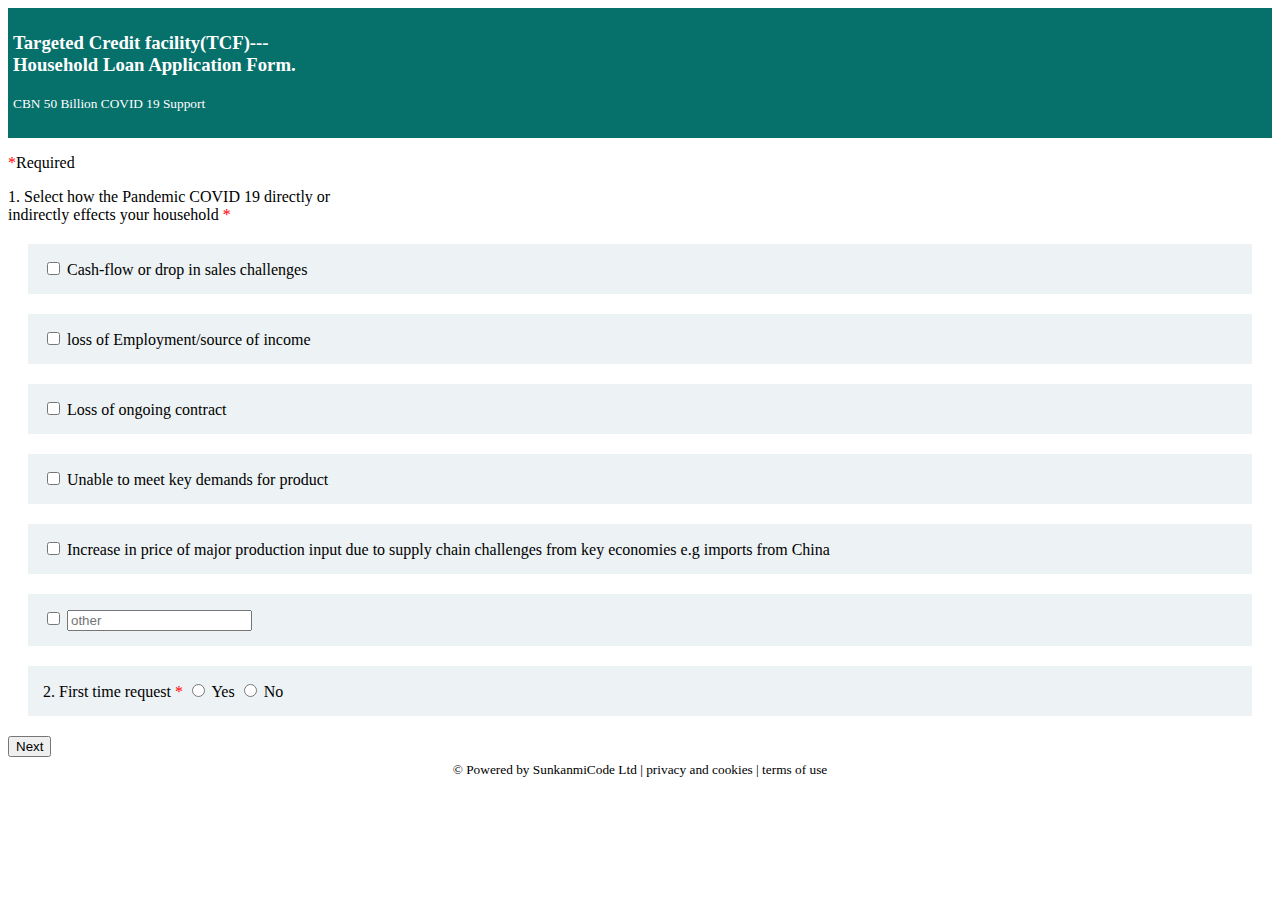
<file: index.html>
<!DOCTYPE html>
<html lang="en" dir="ltr">
  <head>
    <meta charset="utf-8">
    <link rel="stylesheet" href="style.css">
    <link rel="stylesheet" href="https://stackpath.bootstrapcdn.com/bootstrap/4.5.0/css/bootstrap.min.css" integrity="sha384-9aIt2nRpC12Uk9gS9baDl411NQApFmC26EwAOH8WgZl5MYYxFfc+NcPb1dKGj7Sk" crossorigin="anonymous">
    <title>TCF</title>
  </head>
  <body>
    <div class="header">
      <h3>Targeted Credit facility(TCF)---<br> Household Loan Application Form.</h3>
        <small> CBN 50 Billion COVID 19 Support </small> 
    </div>

        <div class="container custom-control custom-checkbox">
          <form class="" action="TCF01.html" method="post">
            <div class="stepOne">
                  <p><span class="required">*</span>Required</p>
                  <p>1. Select how the Pandemic COVID 19 directly or <br> indirectly effects your household <span class="required">*</span> </p>
            
                  <div class="checkBoxInput">
                    <div class="checkBox">
                      <input  type="checkbox" name="checkBox" value="">
                      <label  for="">Cash-flow or drop in sales challenges </label>
                    </div>
                  
                    <div class="checkBox">
                      <input type="checkbox" name="checkBox" value="">
                      <label for="">loss of Employment/source of income</label>
                    </div>

                    <div class="checkBox">
                      <input  type="checkbox" name="checkBox" value="">
                      <label  for=""> Loss of ongoing contract</label>
                    </div>

                    <div class="checkBox">
                      <input  type="checkbox" name="checkBox" value="">
                      <label  for=""> Unable to meet key demands for product</label>
                    </div>

                    <div class="checkBox">
                      <input  type="checkbox" name="checkBox" value="">
                      <label  for="">Increase in price of major production  input due to
                        supply chain challenges from key economies e.g imports from China
                      </label>
                    </div>
                    
                    <div class="checkBox">
                      <input id="other"  type="checkbox" name="" value="other" >
                      <input id="other-2" type="text" name="" placeholder="other" >

                    </div>
                      
                       
                    <div class="checkBox">
                      <label  for="">2. First time request <span class="required">*</span> </label>
                      <input type="radio" name="ftime" value="Yes" required>
                      <label for="">Yes</label>
                      <input type="radio" name="ftime" value="No" required>
                        <label for="">No</label>
                    </div>
                  

                   

                    
                        <input class="btn btn-outline-secondary btn-lg" type="submit" name="" value="Next">
                </div>
             </div>
          </form>
        </div>
      
       
          <div class="footer">
            <footer>
        
            <small> &copy Powered by SunkanmiCode Ltd | privacy and cookies | terms of use</small>
          </footer>
          







  </body>
</html>
</file>
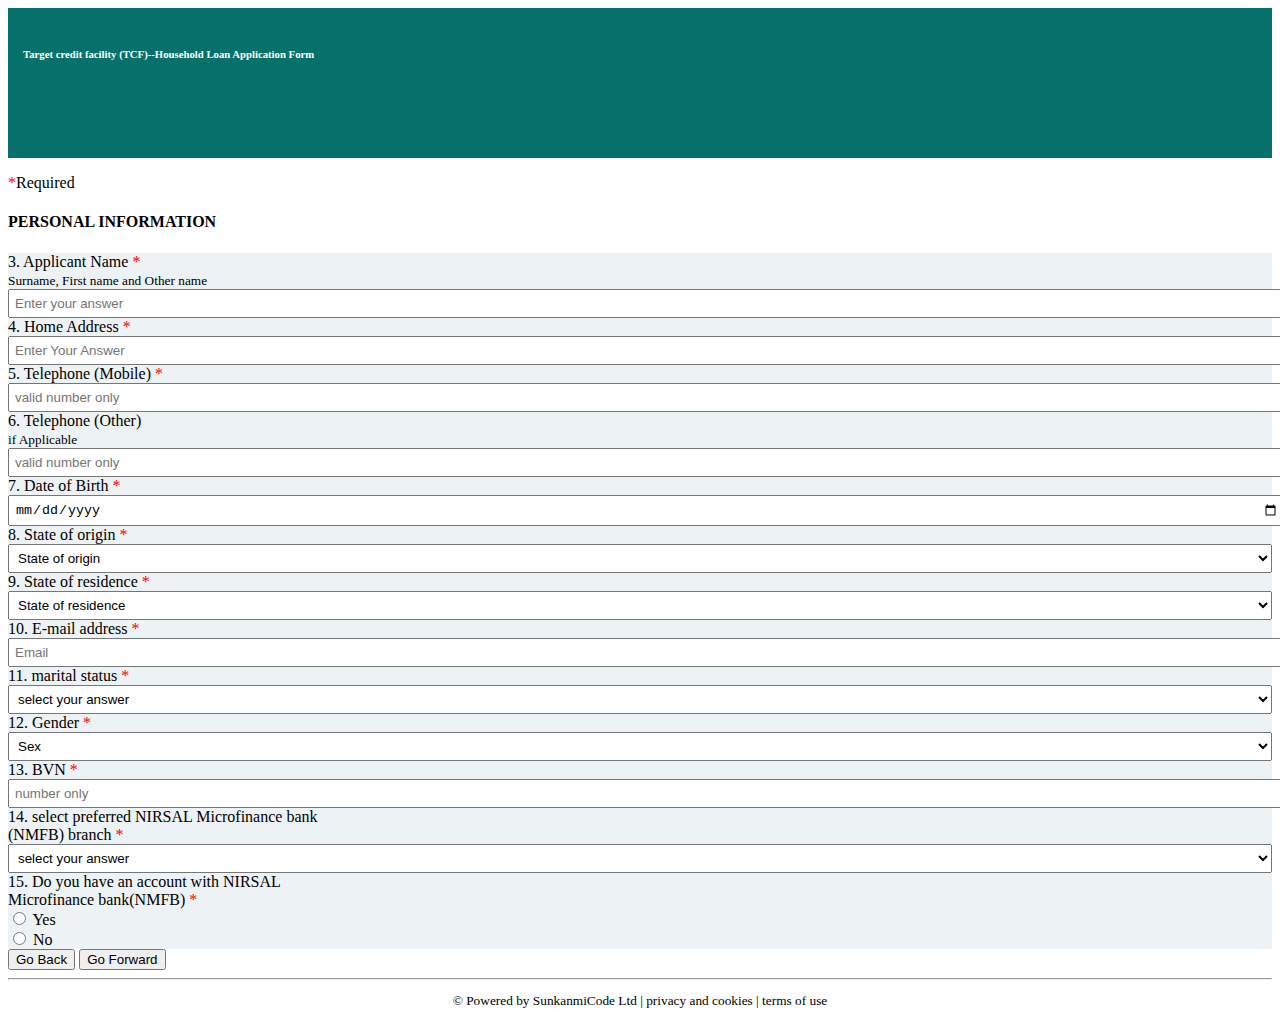
<file: TCF01.Html>
<!DOCTYPE html>
<html lang="en" dir="ltr">
  <head>
    <meta charset="utf-8">
    <link rel="stylesheet" href="TCF01.css">
    <link rel="stylesheet" href="https://stackpath.bootstrapcdn.com/bootstrap/4.5.0/css/bootstrap.min.css" integrity="sha384-9aIt2nRpC12Uk9gS9baDl411NQApFmC26EwAOH8WgZl5MYYxFfc+NcPb1dKGj7Sk" crossorigin="anonymous">
    <title>TCF01</title>
  </head>
  <body>
    <div class="header">
        <h6>Target credit facility (TCF)--Household Loan Application Form</h6>
    </div>

    <div class="container">
    <form class="" action="TCF02.html" method="post">

        <p><span class="required">*</span>Required</p>
        <h4>PERSONAL INFORMATION</h4>

        <div class="form-group">

        <label for="pol">3. Applicant Name <span class="required">*</span> </label> <br>
          <small> Surname, First name and Other name</small> <br>
        <input type="text" id="pol" name="" placeholder="Enter your answer" required>
        </div>

        <div class="form-group">

        <label for="">4. Home Address <span class="required">*</span></label>
        <input id="pol" type="text" name="" placeholder="Enter Your Answer" required>
        </div>


        <div class="form-group">
        <label for="">5. Telephone (Mobile) <span class="required">*</span></label>
        <input  id="pol" type="tel" name="" placeholder="valid number only" required>
        </div>

        <div class="form-group">
          <label for="">6. Telephone (Other)</label> <br>
          <small>if Applicable</small> <br>
          <input id="pol" type="tel" name="" placeholder="valid number only">
        </div>

        <div class="form-group">
          <label for="">7. Date of Birth <span class="required">*</span></label>
          <input id="pol" type="date" name="" placeholder="mm/dd/yyyy" required>
        </div>

        <div class="form-group">
          <label for="">8. State of origin <span class="required">*</span></label> <br>
          <select class="" id="pol" name="select your state" required>
            <option value="State of origin">State of origin</option>
            <option value="abia">abia</option>
            <option value="Adamawa">Adamawa</option>
            <option value="Akwa Ibom">Akwa Ibom</option>
            <option value="Anambra">Anambra</option>
            <option value="Bauchi">Bauchi</option>
            <option value="Bayelsa">Bayelsa</option>
            <option value="Benue">Benue</option>
            <option value="Borno">Borno</option>
            <option value="Cross River">Cross River</option>
            <option value="Delta">Delta</option>
            <option value="Ebonyi">Ebonyi</option>
            <option value="Edo">Edo</option>
            <option value="Ekiti">Ekiti</option>
            <option value="Enugu">Enugu</option>
            <option value="FCT">FCT</option>
            <option value="Gombe">Gombe</option>
            <option value="Imo">Imo</option>
            <option value="Jigawa">Jigawa</option>
            <option value="Kaduna">Kaduna</option>
            <option value="Kano">Kano</option>
            <option value="Katsina">Katsina</option>
            <option value="Kebbi">Kebbi</option>
            <option value="Kogi">Kogi</option>
            <option value="Kwara">Kwara</option>
            <option value="Lagos">Lagos</option>
            <option value="Nassarawa">Nassarawa</option>
            <option value="Niger">Niger</option>
            <option value="Ogun">Ogun</option>
            <option value="Ondo">Ondo</option>
            <option value="Osun">Osun</option>
            <option value="Oyo">Oyo</option>
            <option value="Plateau">Plateau</option>
            <option value="Rivers">Rivers</option>
            <option value="Sokoto">Sokoto</option>
            <option value="Taraba">Taraba</option>
            <option value="Yobe">Yobe</option>
            <option value="Zamfara">Zamfara</option>
          </select>
        </div>


                <div class="form-group">
                  <label for="">9. State of residence <span class="required">*</span></label> <br>
                  <select id="pol" class="" name="select your state " required>
                    <option value="State of origin">State of residence</option>
                    <option value="abia">abia</option>
                    <option value="Adamawa">Adamawa</option>
                    <option value="Akwa Ibom">Akwa Ibom</option>
                    <option value="Anambra">Anambra</option>
                    <option value="Bauchi">Bauchi</option>
                    <option value="Bayelsa">Bayelsa</option>
                    <option value="Benue">Benue</option>
                    <option value="Borno">Borno</option>
                    <option value="Cross River">Cross River</option>
                    <option value="Delta">Delta</option>
                    <option value="Ebonyi">Ebonyi</option>
                    <option value="Edo">Edo</option>
                    <option value="Ekiti">Ekiti</option>
                    <option value="Enugu">Enugu</option>
                    <option value="FCT">FCT</option>
                    <option value="Gombe">Gombe</option>
                    <option value="Imo">Imo</option>
                    <option value="Jigawa">Jigawa</option>
                    <option value="Kaduna">Kaduna</option>
                    <option value="Kano">Kano</option>
                    <option value="Katsina">Katsina</option>
                    <option value="Kebbi">Kebbi</option>
                    <option value="Kogi">Kogi</option>
                    <option value="Kwara">Kwara</option>
                    <option value="Lagos">Lagos</option>
                    <option value="Nassarawa">Nassarawa</option>
                    <option value="Niger">Niger</option>
                    <option value="Ogun">Ogun</option>
                    <option value="Ondo">Ondo</option>
                    <option value="Osun">Osun</option>
                    <option value="Oyo">Oyo</option>
                    <option value="Plateau">Plateau</option>
                    <option value="Rivers">Rivers</option>
                    <option value="Sokoto">Sokoto</option>
                    <option value="Taraba">Taraba</option>
                    <option value="Yobe">Yobe</option>
                    <option value="Zamfara">Zamfara</option>
                  </select>
                </div>
          <div class="form-group">
            <label for="">10. E-mail address <span class="required">*</span></label> <br>
            <input id="pol" type="email" name="" placeholder="Email" required
            >
          </div>

          <div class="form-group">
            <label for="">11. marital status <span class="required">*</span> </label>
            <select id="pol" class="gender" name="gender">
              <option value="">select your answer</option>
              <option value="Single">Single</option>
              <option value="Married">Married</option>
              <option value="Devoiced">Devoiced</option>
              <option value="window">Window</option>
            </select>
          </div>

          <div class="form-group">
            <label for="">12. Gender <span class="required">*</span> </label>
            <select id="pol" class="sex" name="sex">
              <option value="">Sex</option>
              <option value="Male">Male</option>
              <option value="Female">Female</option>
            </select>
          </div>

          <div class="form-group">
            <label for="">13. BVN <span class="required">*</span></label>
            <input id="pol" type="number" name="" placeholder="number only">
          </div>

          <div class="form-group">
            <label for="">14. select preferred NIRSAL Microfinance bank <br>(NMFB) branch <span class="required">*</span></label>
            <select class="" id="pol" name="bank">
              <option value="Select">select your answer</option>
              <option value="NIRSAL Microfinance bank lagos">NIRSAL Microfinance bank lagos</option>
              <option value="NIRSAL Microfinance bank abuja">NIRSAL Microfinance bank abuja</option>
              <option value="NIRSAL Microfinance bank Edo">NIRSAL Microfinance bank Edo</option>
              <option value="NIRSAL Microfinance bank Kano">NIRSAL Microfinance bank Kano</option>
              <option value="NIRSAL Microfinance bank cross river">NIRSAL Microfinance bank Cross River</option>

            </select>
          </div>

          <div class="form-group">
            <label for="">15. Do you have an account with NIRSAL <br>Microfinance bank(NMFB) <span class="required">*</span></label> <br>

            <input class="affect" type="radio" name="acc" value="">
            <label for="">Yes</label>
            <br>
            <input  type="radio" name="acc" value="">
            <label for="">No</label>

          </div>
          <div class="container">


          <input type="button" class="btn btn-outline-secondary" name="" onclick="history.back();" value="Go Back">
          <input type="submit" class="btn btn-outline-secondary" name="" onclick="history.forward" value="Go Forward">
          </div>







    </form>

    </div>

    <hr>
    <div class="container">


    <div class="footer">
    <footer>
      <footer>
      
        <small> &copy Powered by SunkanmiCode Ltd | privacy and cookies | terms of use</small>
    </footer>
    </footer>

    </div>
    </div>











  </body>
</html>
</file>
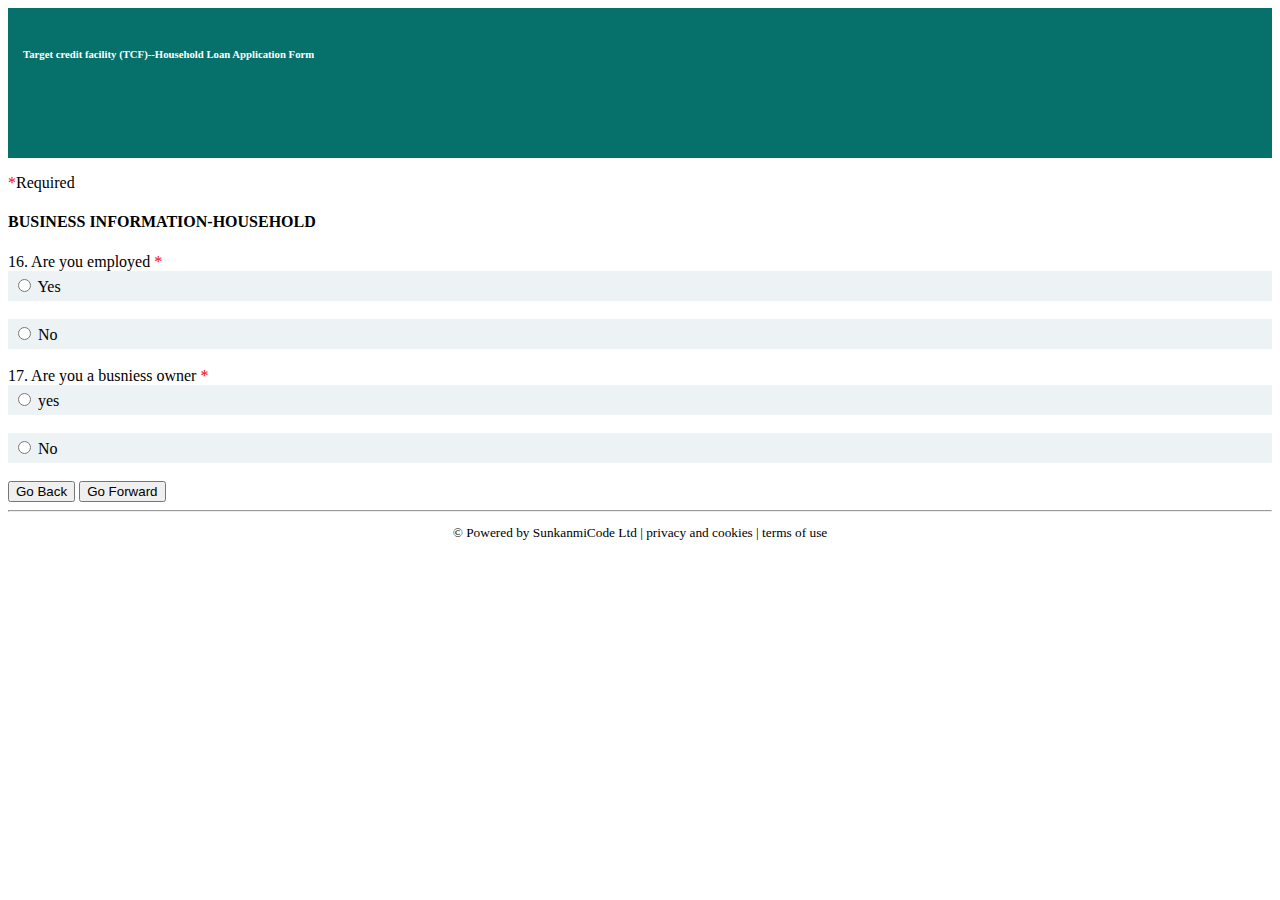
<file: TCF02.html>
<!DOCTYPE html>
<html lang="en" dir="ltr">
  <head>
    <meta charset="utf-8">
    <link rel="stylesheet" href="TCF02.css">
      <link rel="stylesheet" href="https://stackpath.bootstrapcdn.com/bootstrap/4.5.0/css/bootstrap.min.css" integrity="sha384-9aIt2nRpC12Uk9gS9baDl411NQApFmC26EwAOH8WgZl5MYYxFfc+NcPb1dKGj7Sk" crossorigin="anonymous">
    <title></title>
  </head>
  <body>
    <div class="header">
        <h6>Target credit facility (TCF)--Household Loan Application Form</h6>
    </div>
    <div class="container">
      <form class="" action="TCF03.html" method="post">
        <p><span class="required">*</span>Required</p>

        <h4>BUSINESS INFORMATION-HOUSEHOLD</h4>


        <div class="container">
          <label for=" "> 16. Are you employed <span class="required" >*</span> </label> <br>
          <div class="affect">
          <input type="radio" name="employed" value="" required>
          <label for="">Yes</label>
          </div>
           <br>
           <div class="affect">
          <input type="radio" name="employed" value="" required>
          <label for="">No</label>
            </div>
           <br>
        </div>

        <div class="container">
          <label for="">17. Are you a busniess owner <span class="required" >*</span> </label> <br>
          <div class="affect">
          <input type="radio" name="owner" value="" required>
          <label for="">yes </label>
          </div>
           <br>
          <div class="affect">
          <input type="radio" name="owner" value="" required>
          <label for="">No</label>
          </div>

        </div>
        <br>
        <div class="container">


        <input type="button" class="btn btn-outline-secondary" name="" onclick="history.back();" value="Go Back">
        <input type="submit" class="btn btn-outline-secondary" name="" onclick="history.forward" value="Go Forward">
        </div>


      </form>
      <hr>
      <div class="container">


      <div class="footer">
      <footer>
        <footer>
      
          <small> &copy Powered by SunkanmiCode Ltd | privacy and cookies | terms of use</small>
      </footer>
      </footer>

      </div>
      </div>







    </div>











  </body>
</html>
</file>
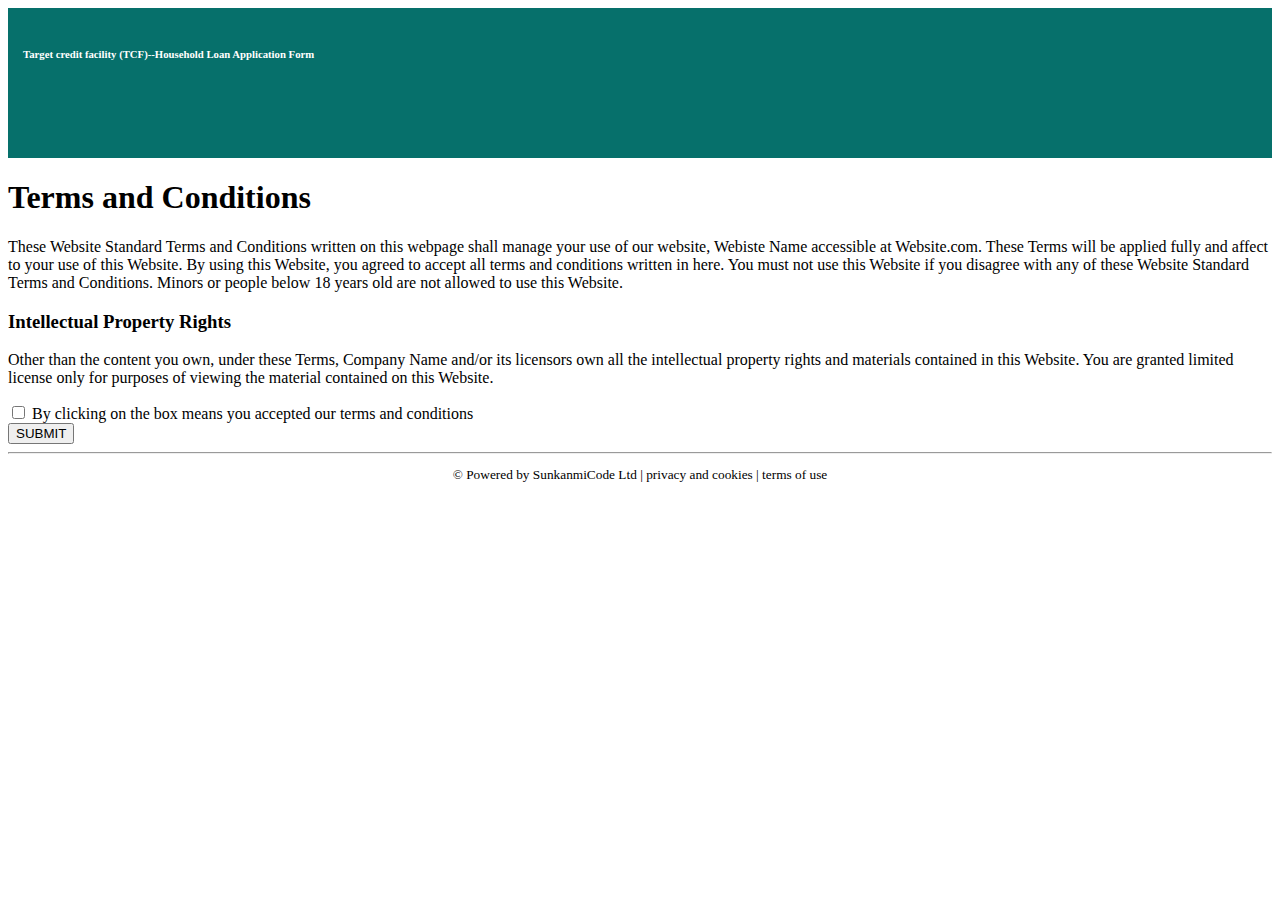
<file: TCF03.html>
<!DOCTYPE html>
<html lang="en" dir="ltr">
  <head>
    <meta charset="utf-8">
    <title></title>
    <link rel="stylesheet" href="TCF03.css">
    <link rel="stylesheet" href="https://stackpath.bootstrapcdn.com/bootstrap/4.5.0/css/bootstrap.min.css" integrity="sha384-9aIt2nRpC12Uk9gS9baDl411NQApFmC26EwAOH8WgZl5MYYxFfc+NcPb1dKGj7Sk" crossorigin="anonymous">

  </head>
  <body>
    <div class="header">
        <h6>Target credit facility (TCF)--Household Loan Application Form</h6>
    </div>



    <div class="container">
    <form class="" action="TCF04.html" method="post">

    <h1>Terms and Conditions</h1>
    <p>These Website Standard Terms and Conditions written on this webpage shall manage your use of our website, Webiste Name accessible at Website.com.

These Terms will be applied fully and affect to your use of this Website. By using this Website, you agreed to accept all terms and conditions written in here. You must not use this Website if you disagree with any of these Website Standard Terms and Conditions.

Minors or people below 18 years old are not allowed to use this Website.</p>
    <h3>Intellectual Property Rights</h3>
    <p>Other than the content you own, under these Terms, Company Name and/or its licensors own all the intellectual property rights and materials contained in this Website.

You are granted limited license only for purposes of viewing the material contained on this Website.</p>


  <input type="checkbox" name="" value="" required>
  <label for="">By clicking on the box means you accepted our terms and conditions</label


    <br>

    <div class="container">
        <input class="btn btn-outline-secondary btn-lg" type="submit" name="" value="SUBMIT">
    </div>
    </form>
    </div>

    <hr>

    <div class="container">
    <div class="footer">
    <footer>
      <footer>
      
        <small> &copy Powered by SunkanmiCode Ltd | privacy and cookies | terms of use</small>
    </footer>
    </footer>

    </div>
    </div>





  </body>
</html>
</file>
<file: style.css>
.header{
  font: times;
  color: white;
  text-align:left;
  background-color:  #06706b;
  height: 120px;
  padding: 5px;
}
.header h6{
  padding-top:  12px;
}
.required{
  color: red;
}
.checkBox{
  background-color: #EDF2F4;
  padding: 15px;
  margin: 20px;
  font-weight: 500;
}
.footer{
  text-align: center;
  padding: 3px;
}
</file>
<file: TCF01.css>
.header{
  color: white;
  text-align:left;
  background-color:  #06706b;
  height: 120px;
  padding: 15px;
}
.required{
  color: red;
}
#pol{
  width: 100%;
  padding: 5px;
}
.form-group{
  background-color:  #EDF2F4;
}
.affect{
  background-color: #EDF2F4;
  padding: 5px;
}
.footer{
    text-align: center;
    padding: 3px;
  }
</file>
<file: TCF02.css>
.header{
  color: white;
  text-align:left;
  background-color:  #06706b;
  height: 120px;
  padding: 15px;
}
.affect{
  background-color: #EDF2F4;
  padding: 5px;
}
.footer{
  text-align: center;
  padding: 3px;
}


.required{
  color: red
}
</file>
<file: TCF03.css>
.header{
  color: white;
  text-align:left;
  background-color:  #06706b;
  margin-bottom: 20px;
  height: 120px;
  padding: 15px;
}
.footer{
  text-align: center;
  padding: 3px;
}
.affect{
  background-color: #EDF2F4;
  padding: 5px;
}
</file>
